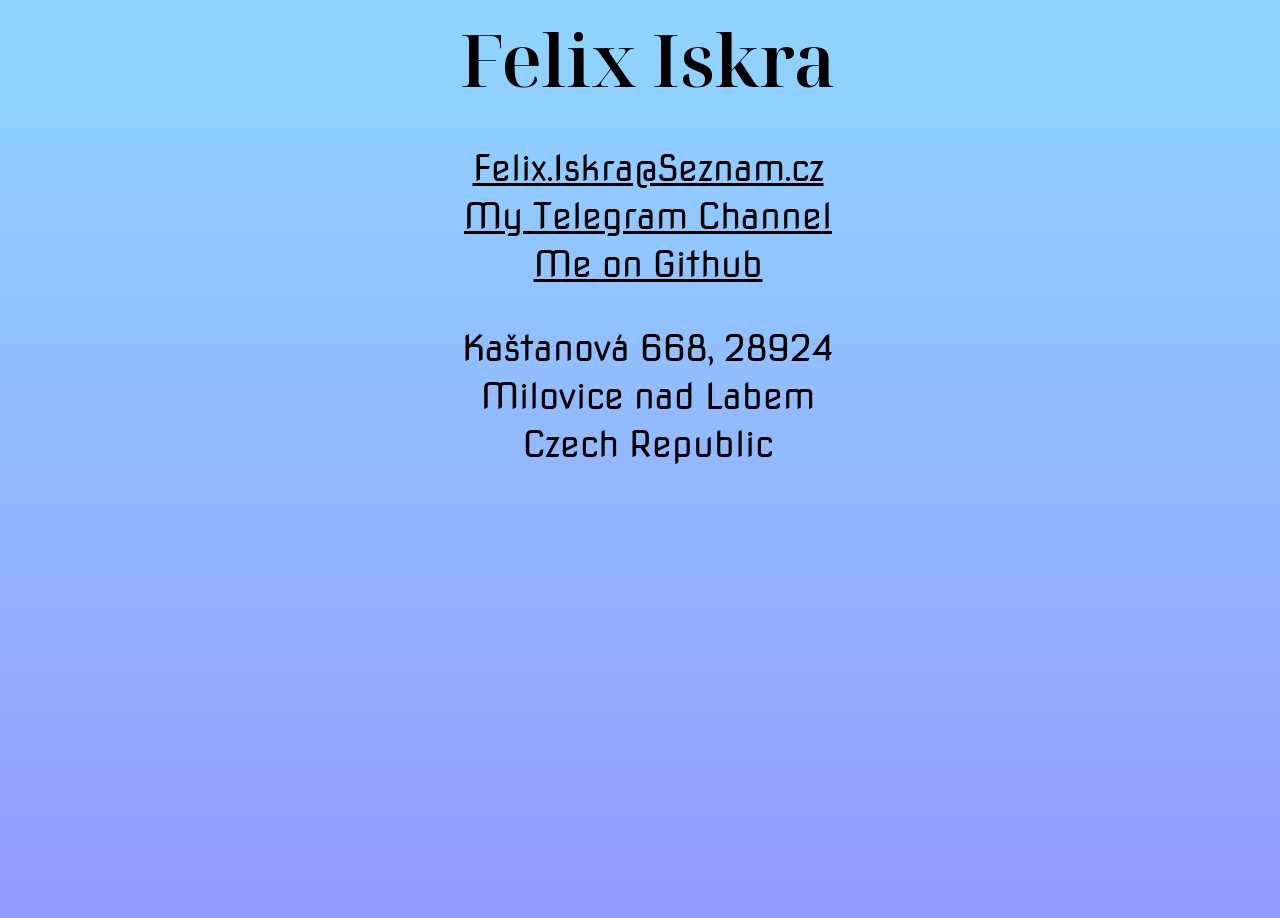
<file: index.html>
<html>
<head>

    <title>Felix Iskra</title>
    <link rel="shortcut icon" href="images/logo.png" type="image/png">
    <link href="./css/main.css" rel="stylesheet" />

</head>
<body>

    <div class="container1">

        <div></div>

        <div id="Name">
            Felix Iskra<br>
        </div>

        <div></div>

    </div>

    <div class="container2">

        <div></div>

        <div id="Contacts">
            <a href="mailto:Felix.Iskra@Seznam.cz" target="_self">Felix.Iskra@Seznam.cz</a><br>
            <a href="https://t.me/Kustod">My Telegram Channel</a><br>
            <a href="https://github.com/Kustod">Me on Github</a><br>
        </div>
        
        <div id="Address">
            Kaštanová 668, 28924<br>
            Milovice nad Labem<br>
            Czech Republic<br>
        </div>

        <div></div>

    </div>

</body>
<footer>
<!--IN PROGRESS-->
</footer>
</html>
</file>
<file: css/main.css>
body {
  width: 100%;
  height: 100%;
  background: linear-gradient(#8fd6ff, #969bff);
  overflow: hidden;
}

a {
  color: black;
}

.container1 {
  margin-top: 10px;
  display: grid;
  grid-template-columns: 0fr 2fr 0fr;
}
.container2 {
  display: grid;
  grid-template-columns: 29.5vw 20vw 20vw 29.5vw;
}

#Name {
  font-family: NotoSerifDisplay-SemiBold;
  font-size: 72px;
  text-align: center;
}
#Contacts {
  font-family: NovaSquare-Book;
  font-size: 26px;
  text-align: left;
}
#Address {
  font-family: NovaSquare-Book;
  font-size: 26px;
  text-align: right;
}

@media screen and (max-width: 1336px) {
  .container1 {
    margin-top: 10px;
    display: grid;
    grid-template-columns: 1fr 20fr 1fr;
  }
  .container2 {
    display: grid;
    grid-template-columns: 1fr;
  }
  #Name {
    font-family: NotoSerifDisplay-SemiBold;
    font-size: 72px;
    text-align: center;
  }
  #Contacts {
    margin-top: 36px;
    font-family: NovaSquare-Book;
    font-size: 36px;
    text-align: center;
  }
  #Address {
    margin-top: 36px;
    font-family: NovaSquare-Book;
    font-size: 36px;
    text-align: center;
  }
}
@font-face {
  font-family: "NovaSquare-Book";
  src: url("../fonts/NovaSquare-Book.ttf");
}
@font-face {
  font-family: "NotoSerifDisplay-SemiBold";
  src: url("../fonts/NotoSerifDisplay-SemiBold.ttf");
}
</file>
